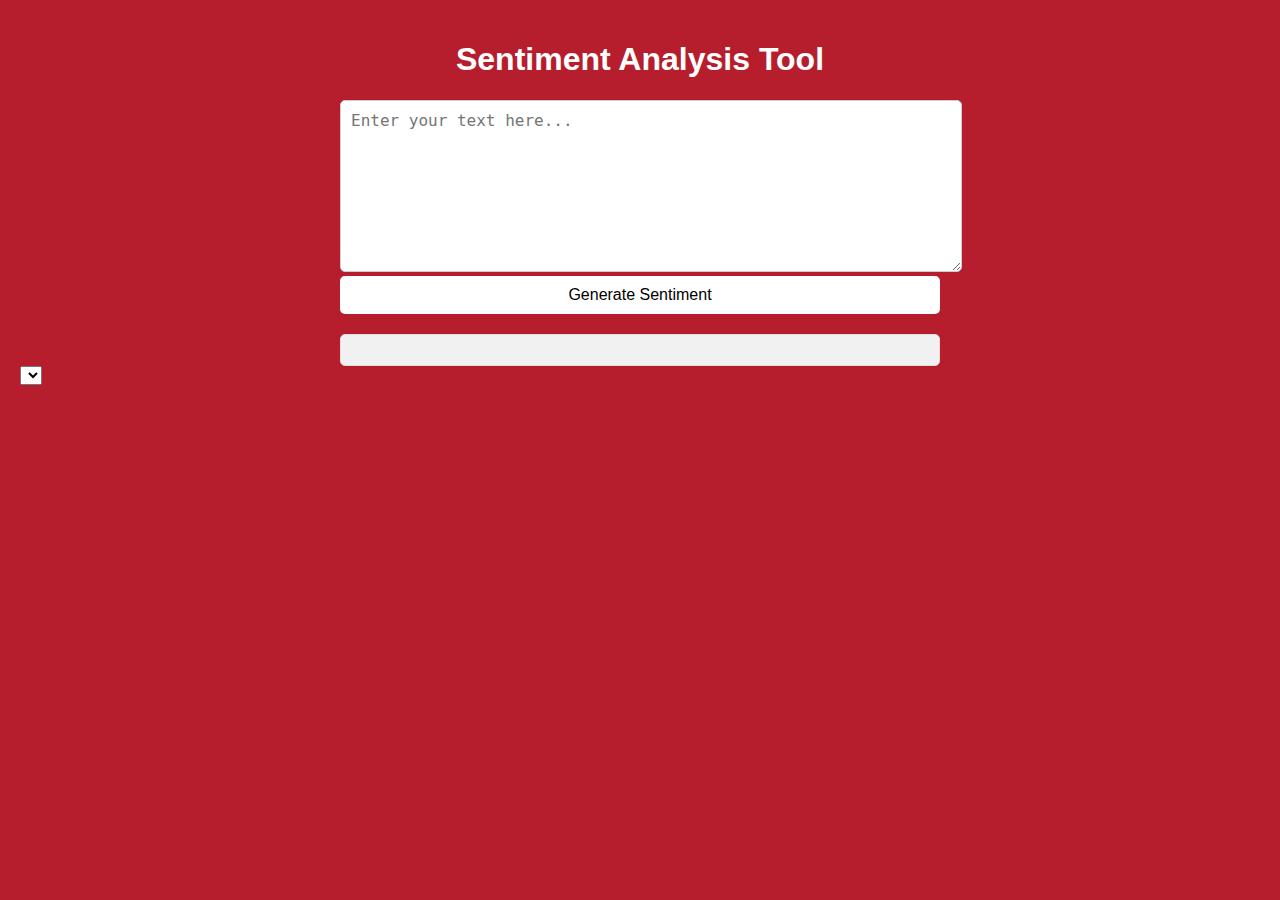
<file: index.html>
<!doctype html>
<html lang="en">

<head>
  <meta charset="UTF-8" />
  <meta name="viewport" content="width=device-width, initial-scale=1.0" />
  <title>Flask API Frontend</title>
  <link rel="stylesheet" href="styles.css" />
</head>

<body>
  <div class="container">
    <h1>Sentiment Analysis Tool</h1>
    <textarea id="inputText" placeholder="Enter your text here..."></textarea>
    <button onclick="generateSentiment()">Generate Sentiment</button>

    <div id="response" class="response"></div>
  </div>
  <select id="prompt-dropdown"></select>
  <script src="index.js"></script>
</body>

</html>
</file>
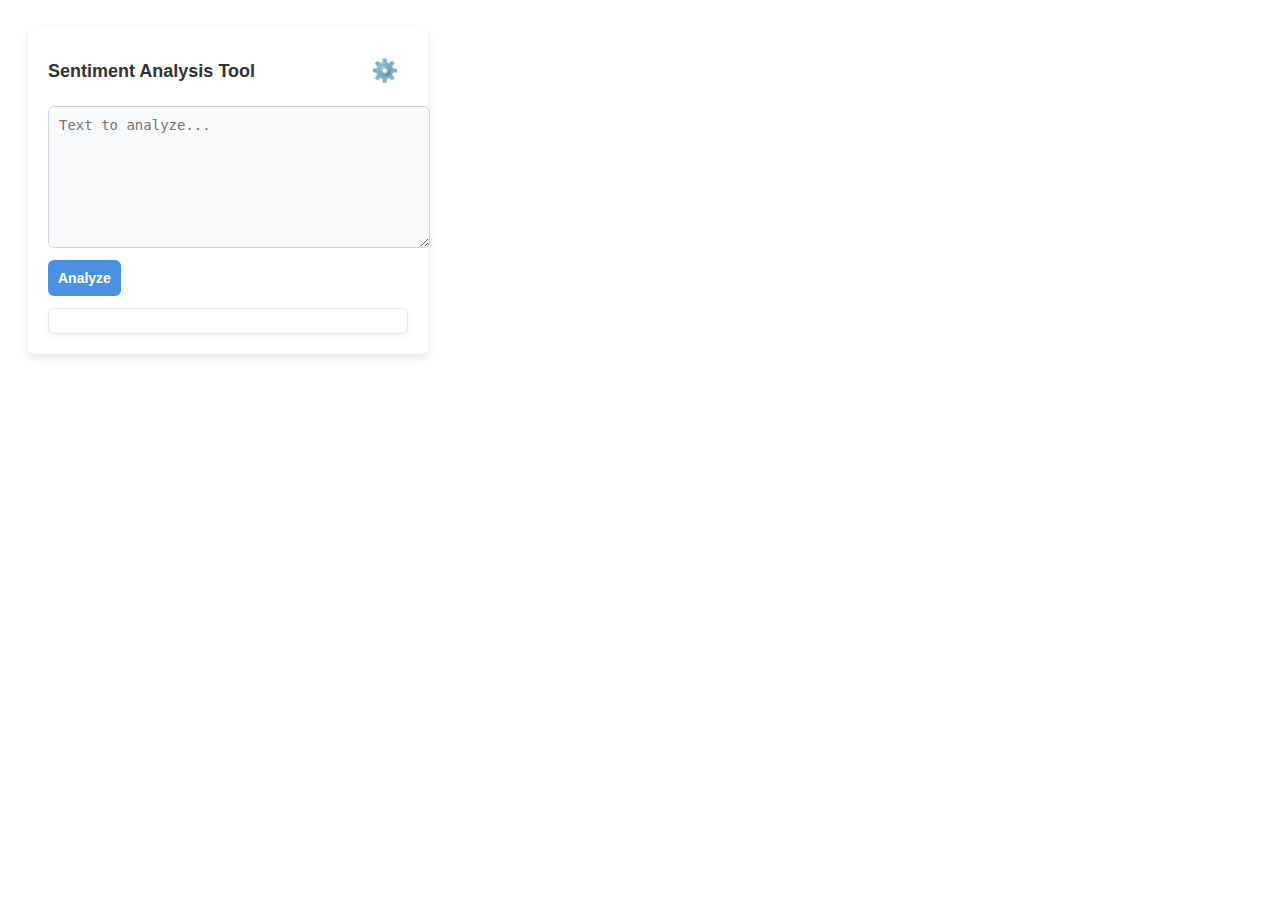
<file: sat/popup.html>
<!doctype html>
<html>

<head>
  <title>Sentiment Analysis Tool</title>
  <meta charset="UTF-8" />
  <style>
    body {
      font-family: "Inter", sans-serif;
      width: 400px;
      padding: 20px;
      background-color: transparent;
      color: #333;
    }

    .container {
      display: flex;
      flex-direction: column;
      gap: 12px;
      background: rgba(255, 255, 255, 0.9);
      padding: 20px;
      border-radius: 8px;
      box-shadow: 0px 4px 10px rgba(0, 0, 0, 0.1);
    }

    .header {
      display: flex;
      justify-content: space-between;
      align-items: center;
    }

    h2 {
      margin: 0;
      font-size: 18px;
      font-weight: 600;
    }

    .text-area {
      width: 100%;
      min-height: 120px;
      padding: 10px;
      border: 1px solid #d1d5db;
      border-radius: 6px;
      resize: vertical;
      font-size: 14px;
      background-color: #f9fafb;
    }

    .controls {
      display: flex;
      gap: 10px;
    }

    select,
    button {
      padding: 10px;
      border-radius: 6px;
      font-size: 14px;
      border: none;
      cursor: pointer;
    }

    button {
      background-color: #4a90e2;
      color: white;
      font-weight: 600;
      transition: background 0.2s;
    }

    button:hover {
      background-color: #357abd;
    }

    #response {
      border: 1px solid #e5e7eb;
      padding: 12px;
      border-radius: 6px;
      background-color: #ffffff;
      max-height: 300px;
      overflow-y: auto;
      box-shadow: 0px 2px 5px rgba(0, 0, 0, 0.05);
    }

    .sentiment-container {
      margin-bottom: 10px;
    }

    .progress-container {
      width: 100%;
      background-color: #e5e7eb;
      height: 18px;
      border-radius: 9px;
      margin-top: 5px;
      overflow: hidden;
    }

    .progress-bar {
      height: 100%;
      border-radius: 9px;
      /*background: linear-gradient(90deg, #4a90e2, #357abd);*/
    }

    .error {
      color: #e74c3c;
      font-weight: 500;
    }

    .settings-btn {
      background: none;
      border: none;
      color: #666;
      cursor: pointer;
      font-size: 22px;
      transition: color 0.2s;
    }

    .settings-btn:hover {
      color: #333;
    }

    .hidden {
      display: none;
    }

    .settings-panel {
      border: 1px solid #ddd;
      padding: 12px;
      border-radius: 6px;
      background: white;
      box-shadow: 0px 2px 5px rgba(0, 0, 0, 0.05);
    }

    .server-url {
      width: 100%;
      padding: 10px;
      margin-bottom: 10px;
      border-radius: 6px;
      border: 1px solid #d1d5db;
      font-size: 14px;
      background-color: #f9fafb;
    }

    /* Sadness */
    .sadness {
      background: linear-gradient(90deg, #4a90e2, #0057e7);
    }

    /* Surprise */
    .surprise {
      background: linear-gradient(90deg, #ff69b4, #ff0080);
    }

    /* Joy */
    .joy {
      background: linear-gradient(90deg, #ffff00, #ffcc00);
    }

    /* Anger */
    .anger {
      background: linear-gradient(90deg, #ff4500, #e30000);
    }

    /* Disgust */
    .disgust {
      background: linear-gradient(90deg, #008000, #004400);
    }

    /* Fear */
    .fear {
      background: linear-gradient(90deg, #000000, #333333);
    }

    /* Neutral */
    .neutral {
      background: linear-gradient(90deg, #808080, #333333);
    }
  </style>
</head>

<body>
  <div class="container">
    <div class="header">
      <h2>Sentiment Analysis Tool</h2>
      <button class="settings-btn" id="settingsToggle">⚙️</button>
    </div>

    <div id="settingsPanel" class="settings-panel hidden">
      <h3>Settings</h3>
      <label for="serverUrl">Server URL:</label>
      <input type="text" id="serverUrl" class="server-url" placeholder="http://127.0.0.1:5000" />
      <label for="prompt-dropdown">Prompt Version: </label>
      <select id="prompt-dropdown">
        <option value="">Loading prompts...</option>
      </select>
      <br />
      <button id="saveSettings">Save</button>
    </div>

    <textarea id="inputText" class="text-area" placeholder="Text to analyze..."></textarea>

    <div class="controls">
      <button id="analyzeBtn">Analyze</button>
    </div>

    <div id="response"></div>
  </div>

  <script src="popup.js"></script>
</body>

</html>
</file>
<file: styles.css>
body {
    background-color: #b61e2e;
    font-family: Arial, sans-serif;
    margin: 0;
    padding: 20px;
}
.container {
    width: 100%;
    max-width: 600px;
    margin: auto;
}
h1 {
    text-align: center;
    color: white;
}
textarea {
    width: 100%;
    height: 150px;
    padding: 10px;
    font-size: 16px;
    border: 1px solid #ccc;
    border-radius: 5px;
}
button {
    width: 100%;
    padding: 10px;
    background-color: white;
    color: black;
    font-size: 16px;
    border: none;
    border-radius: 5px;
    cursor: pointer;
}
button:hover {
    background-color: #45a049;
}
.response {
    margin-top: 20px;
    padding: 15px;
    background-color: #f1f1f1;
    border-radius: 5px;
    border: 1px solid #ddd;
}
.error {
    color: red;
}

.progress-container {
  width: 100%;
  background-color: #e0e0e0;
  border-radius: 10px;
  overflow: hidden;
  height: 30px;
  margin-top: 10px;
}

.progress-bar {
  width: 0%;
  height: 100%;
  background-color: #4caf50;
  text-align: center;
  line-height: 30px;
  color: white;
  font-weight: bold;
  transition: width 0.4s ease-in-out;
}
</file>
